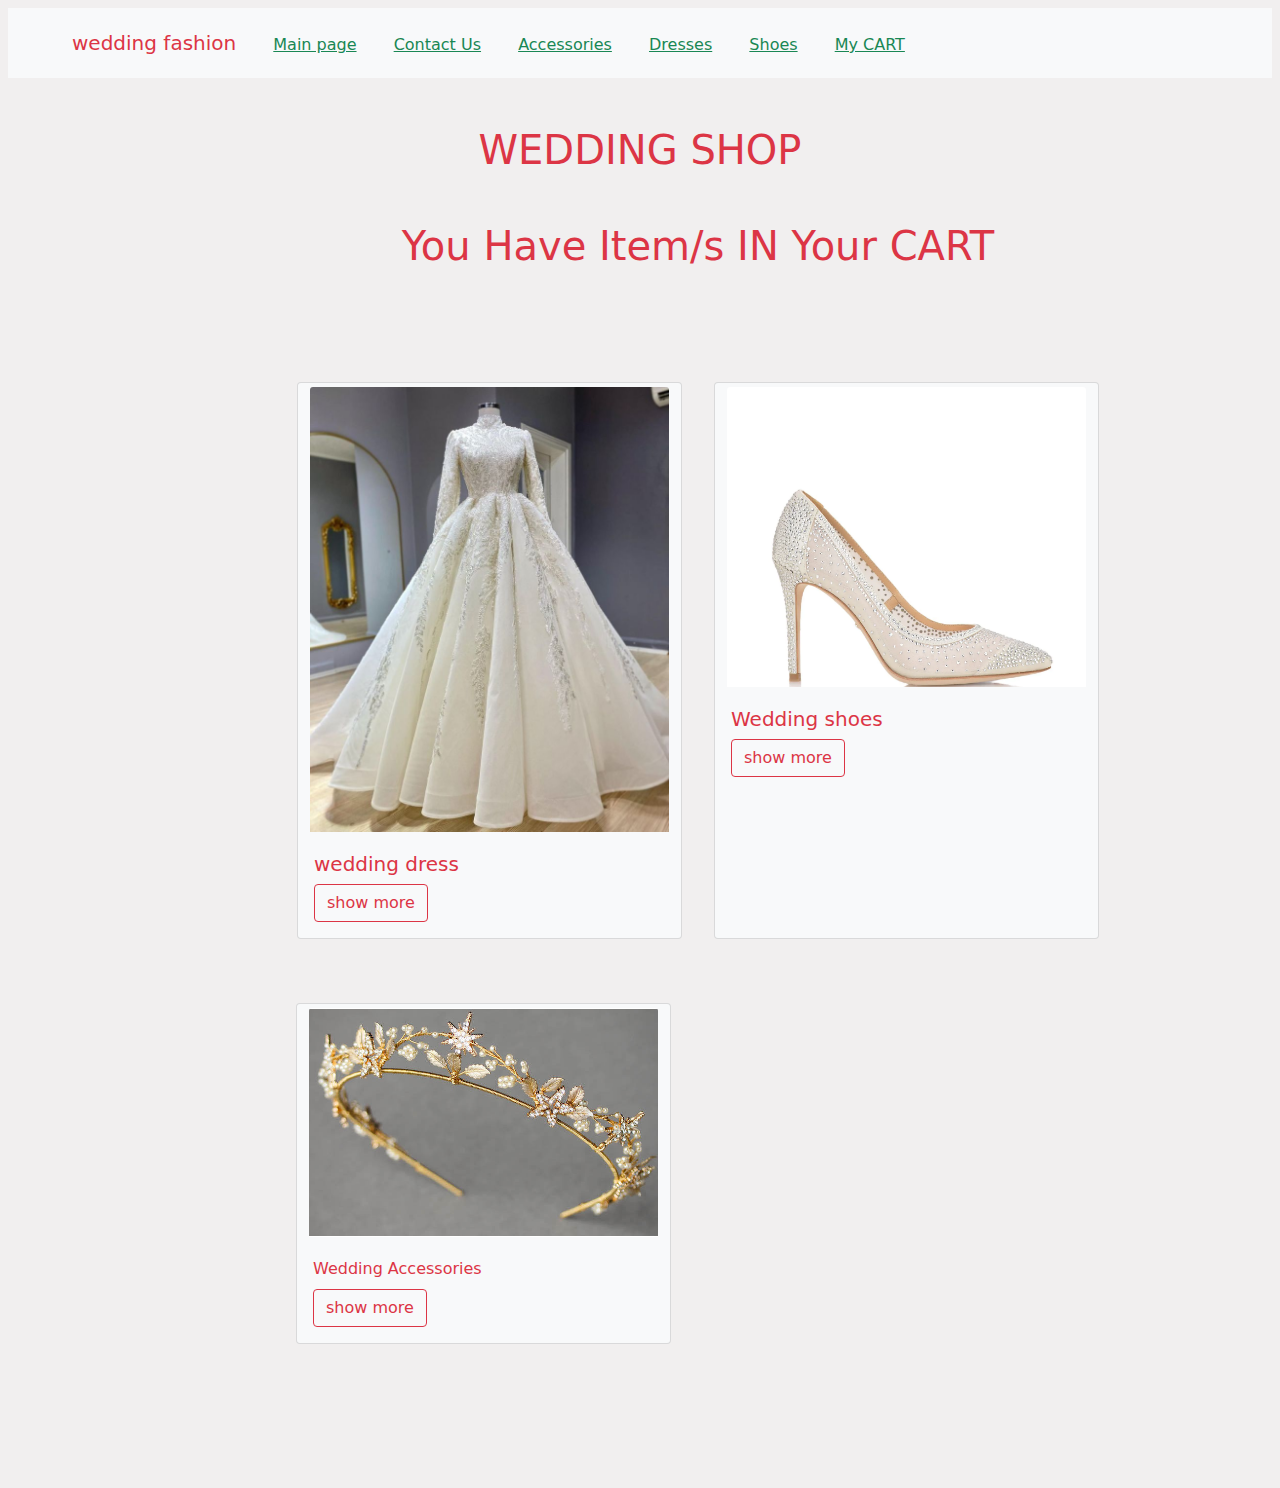
<file: weddingshop/index.html>
<!DOCTYPE html>
<html lang="en">
<head>
    <meta charset="UTF-8">
    <meta http-equiv="X-UA-Compatible" content="IE=edge">
    <meta name="viewport" content="width=device-width, initial-scale=1.0">
    <title>Document</title>
    <link rel="stylesheet" href="./bootstrap.css">
    <link rel="stylesheet" href="./main.css">
</head>
<body>
    <!--navBar-->
    <nav class="nav-bar bg-light p-3 m-2">
      <ul class=" mx-3 my-1">
          <a class="navbar-brand text-danger" href="#">wedding fashion</a>
          <a href="index.html" class="nav-link-active text-success m-3">Main page</a>
          <a href="contactus.html" class="nav-link-active text-success m-3 ">Contact Us</a>
          <a href="accessories.html"class="nav-link-active text-success m-3 "> Accessories</a>
          <a href="index2.html" class="nav-link-active text-success m-3">Dresses</a>
          <a href="shoesPage.html" class="nav-link-active text-success m-3">Shoes</a>
          <a href="myCart.html" class="nav-link-active text-success m-3">My CART</a>

      </ul>
    </nav>
    <!--wedding dress-->
    <h1 class=" text-center my-5 col align-items-center text-danger">WEDDING SHOP </h1>
    <div class="container">
        <h1 class="text-danger text-center gap-3">You Have <span>0</span> Item/s IN Your CART </h1>

    <div class=" row p-5 m-5 justify-content-center ">
        <div class="card bg-light col-5 m-3 "> 
            <img src="images/download (1).jpg " class="card-img-top my-1">

            <div class="card-body">
                <h5 class="card-title text-danger row"> wedding dress</h5>
                <a href="index2.html" class="btn btn-outline-danger row "> show more </a>
            </div>
       </div>
<!--wedding shoes-->
       <div class="card bg-light col-5 m-3 "> 
        <img src="images/shoes2.PNG"
         alt="" class="card-img-top my-1">
        <div class="card-body">
            <h5 class="card-title text-danger row"> Wedding shoes</h5>
            <a href="shoesPage.html" class="btn btn-outline-danger row"> show more </a>
        </div>
    </div>
<!--third card -->
<div class="row">
    <div class="card bg-light col-5 m-5">
        <img src="images/accessorie1.PNG" alt="" class="card-img-top my-1" >
<div class="card-body">
    <div class="card-title text-danger row"> Wedding Accessories</div>
    <a href="accessories.html" class="btn btn-outline-danger row "> show more </a>
</div>
</div>
</div>
</div>
</body>
<script src="javaScript.js"></script>
</html>
</file>
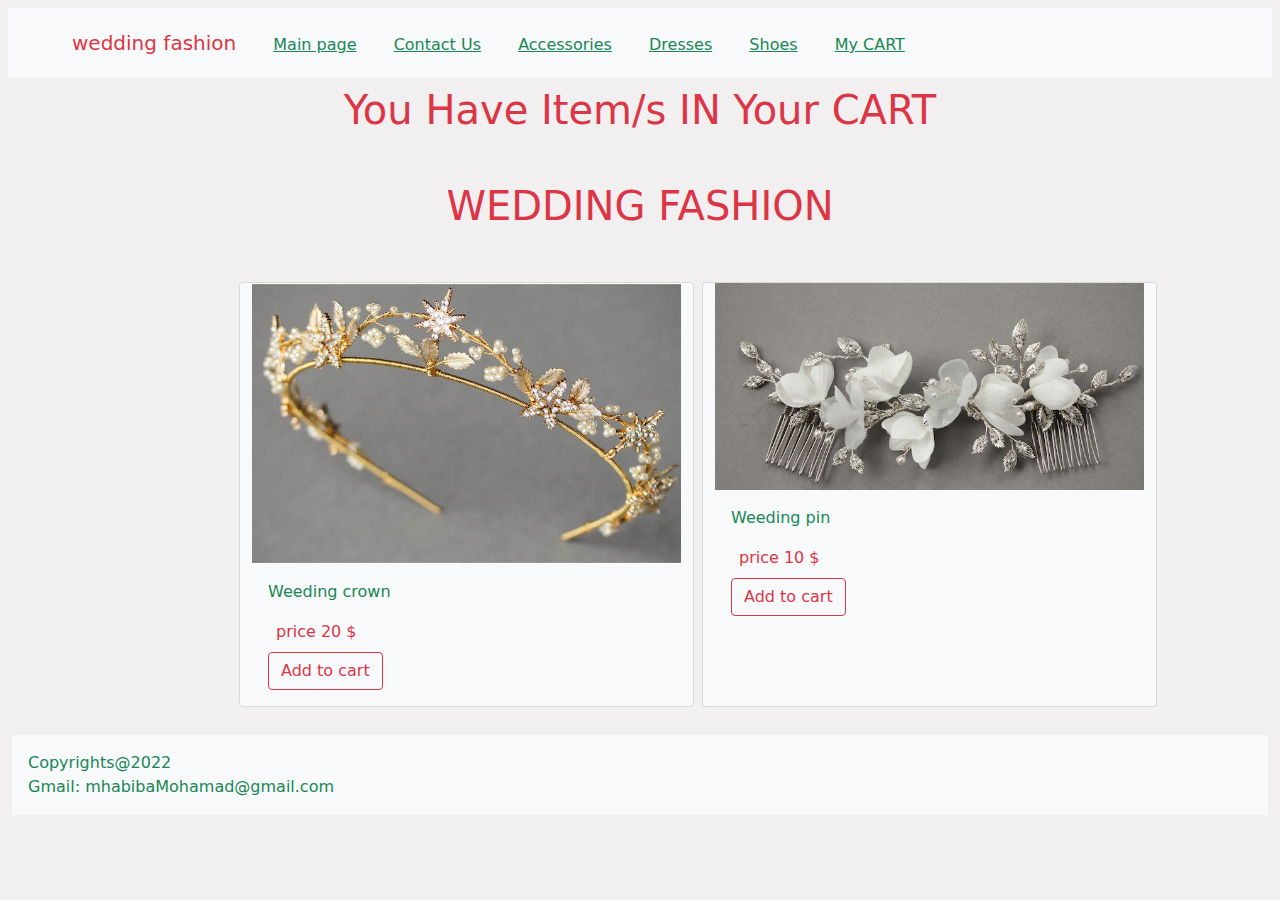
<file: weddingshop/accessories.html>
<!DOCTYPE html>
<html lang="en">
<head>
    <meta charset="UTF-8">
    <meta http-equiv="X-UA-Compatible" content="IE=edge">
    <meta name="viewport" content="width=device-width, initial-scale=1.0">
    <title> wedding accessoires</title>
    <link rel="stylesheet"href="bootstrap.css">
    <link rel="stylesheet"href="main.css">
</head>
<body>
    <nav class="nav-bar bg-light p-3 m-2">
        <ul class=" mx-3 my-1">
            <a class="navbar-brand text-danger" href="#">wedding fashion</a>
            <a href="index.html" class="nav-link-active text-success m-3">Main page</a>
            <a href="contactus.html" class="nav-link-active text-success m-3 ">Contact Us</a>
            <a href="accessories.html"class="nav-link-active text-success m-3 "> Accessories</a>
            <a href="index2.html" class="nav-link-active text-success m-3">Dresses</a>
            <a href="shoesPage.html" class="nav-link-active text-success m-3">Shoes</a>
            <a href="myCart.html" class="nav-link-active text-success m-3">My CART</a>
  
        </ul>
      </nav>
        <div class="mainCont">
            <h1 class="text-danger text-center gap-3">You Have <span>0</span> Item/s IN Your CART </h1>

        <h1 class="text-danger text-center m-5"> WEDDING FASHION </h1>
        <div class="container row  justify-content-center">
        <div class="card col-5 bg-light m-1">
            <img src="images/accessorie1.PNG" alt="">
            <div class="card-body">
                <div class="card-title text-success">Weeding crown</div>
                <div class="card-text text-danger p-2">price 20 $</div>
                <button class=" Acs btn btn-outline-danger  ">Add to cart </button>
                <div id="btn2"class="cart2"></div>

            </div>
        </div>
        <div class="card col-5 bg-light m-1">
            <img src="images/accessories2.PNG" alt="">
            <div class="card-body">
                <div class="card-title text-success">Weeding pin</div>
                <div class="card-text text-danger p-2">price 10 $</div>
                <button class="Acs btn btn-outline-danger  ">Add to cart </button>
                <div class="cart2"></div>

            </div>
        </div>
        </div>
    </div>
    <footer>
        <div class="row ">
            <div class="col bg-light text-success p-3 m-4 ">
                Copyrights@2022
    <br>
                Gmail: mhabibaMohamad@gmail.com 
    
            </div>
        </div>
    </footer>
        </body>
        <script src="javaScript.js"></script>

        </html>
</file>
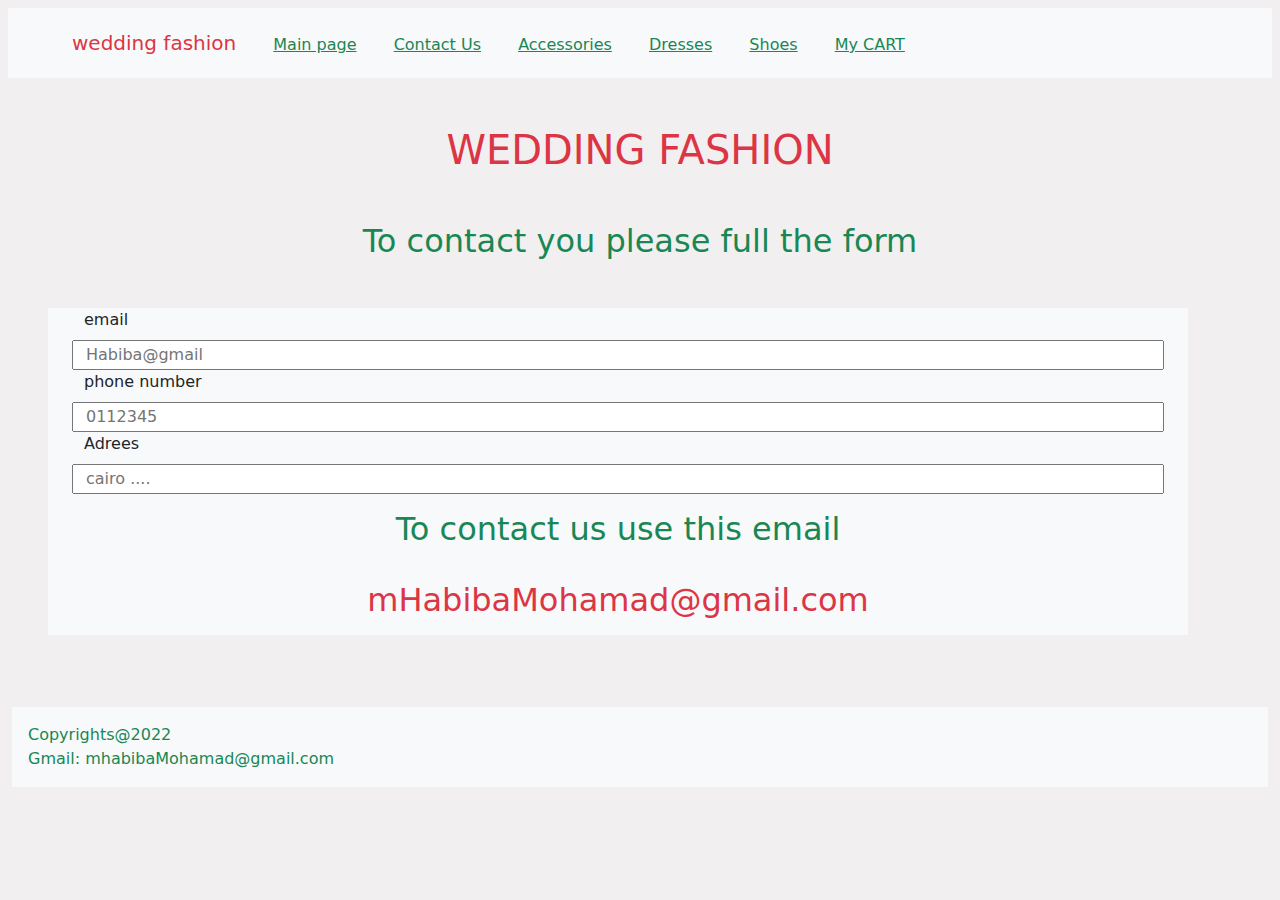
<file: weddingshop/contactus.html>
<!DOCTYPE html>
<html lang="en">
<head>
    <meta charset="UTF-8">
    <meta http-equiv="X-UA-Compatible" content="IE=edge">
    <meta name="viewport" content="width=device-width, initial-scale=1.0">
    <title>Wedding shop</title>
    <link rel="stylesheet" href="./bootstrap.css">
    <link rel="stylesheet" href="main.css">

</head>
<body>
    <nav class="nav-bar bg-light p-3 m-2">
        <ul class=" mx-3 my-1">
            <a class="navbar-brand text-danger" href="#">wedding fashion</a>
            <a href="index.html" class="nav-link-active text-success m-3">Main page</a>
            <a href="contactus.html" class="nav-link-active text-success m-3 ">Contact Us</a>
            <a href="accessories.html"class="nav-link-active text-success m-3 "> Accessories</a>
            <a href="index2.html" class="nav-link-active text-success m-3">Dresses</a>
            <a href="shoesPage.html" class="nav-link-active text-success m-3">Shoes</a>
            <a href="myCart.html" class="nav-link-active text-success m-3">My CART</a>
  
        </ul>
      </nav>
<h1 class="text-danger text-center m-5"> WEDDING FASHION </h1>
<form action=".py">
    <h2 class="text-center m-3 text-success"> To contact you please full the form </h2>
    <div class="container row bg-light justify-content-center m-5">
    <label for="" class="form-label" > email</label>
<input class="form-input" type="email" placeholder="Habiba@gmail"> 
    <label for="" class="form-label" > phone number</label>
<input class="form-input" type="number" placeholder="0112345"> 
    <label for="" class="form-label" > Adrees</label>
<input class="form-input" type="text" placeholder="cairo ....">    
<h2 class="text-center m-3 text-success"> To contact us use this email  </h2>
<h2 class="text-center m-3 text-danger"> mHabibaMohamad@gmail.com  </h2>
    </div>
</form>
<footer>
    <div class="row">
        <div class="col bg-light text-success p-3 m-4 ">
            Copyrights@2022
<br>
            Gmail: mhabibaMohamad@gmail.com 

        </div>
    </div>
</footer>
</div>
</form>
</file>
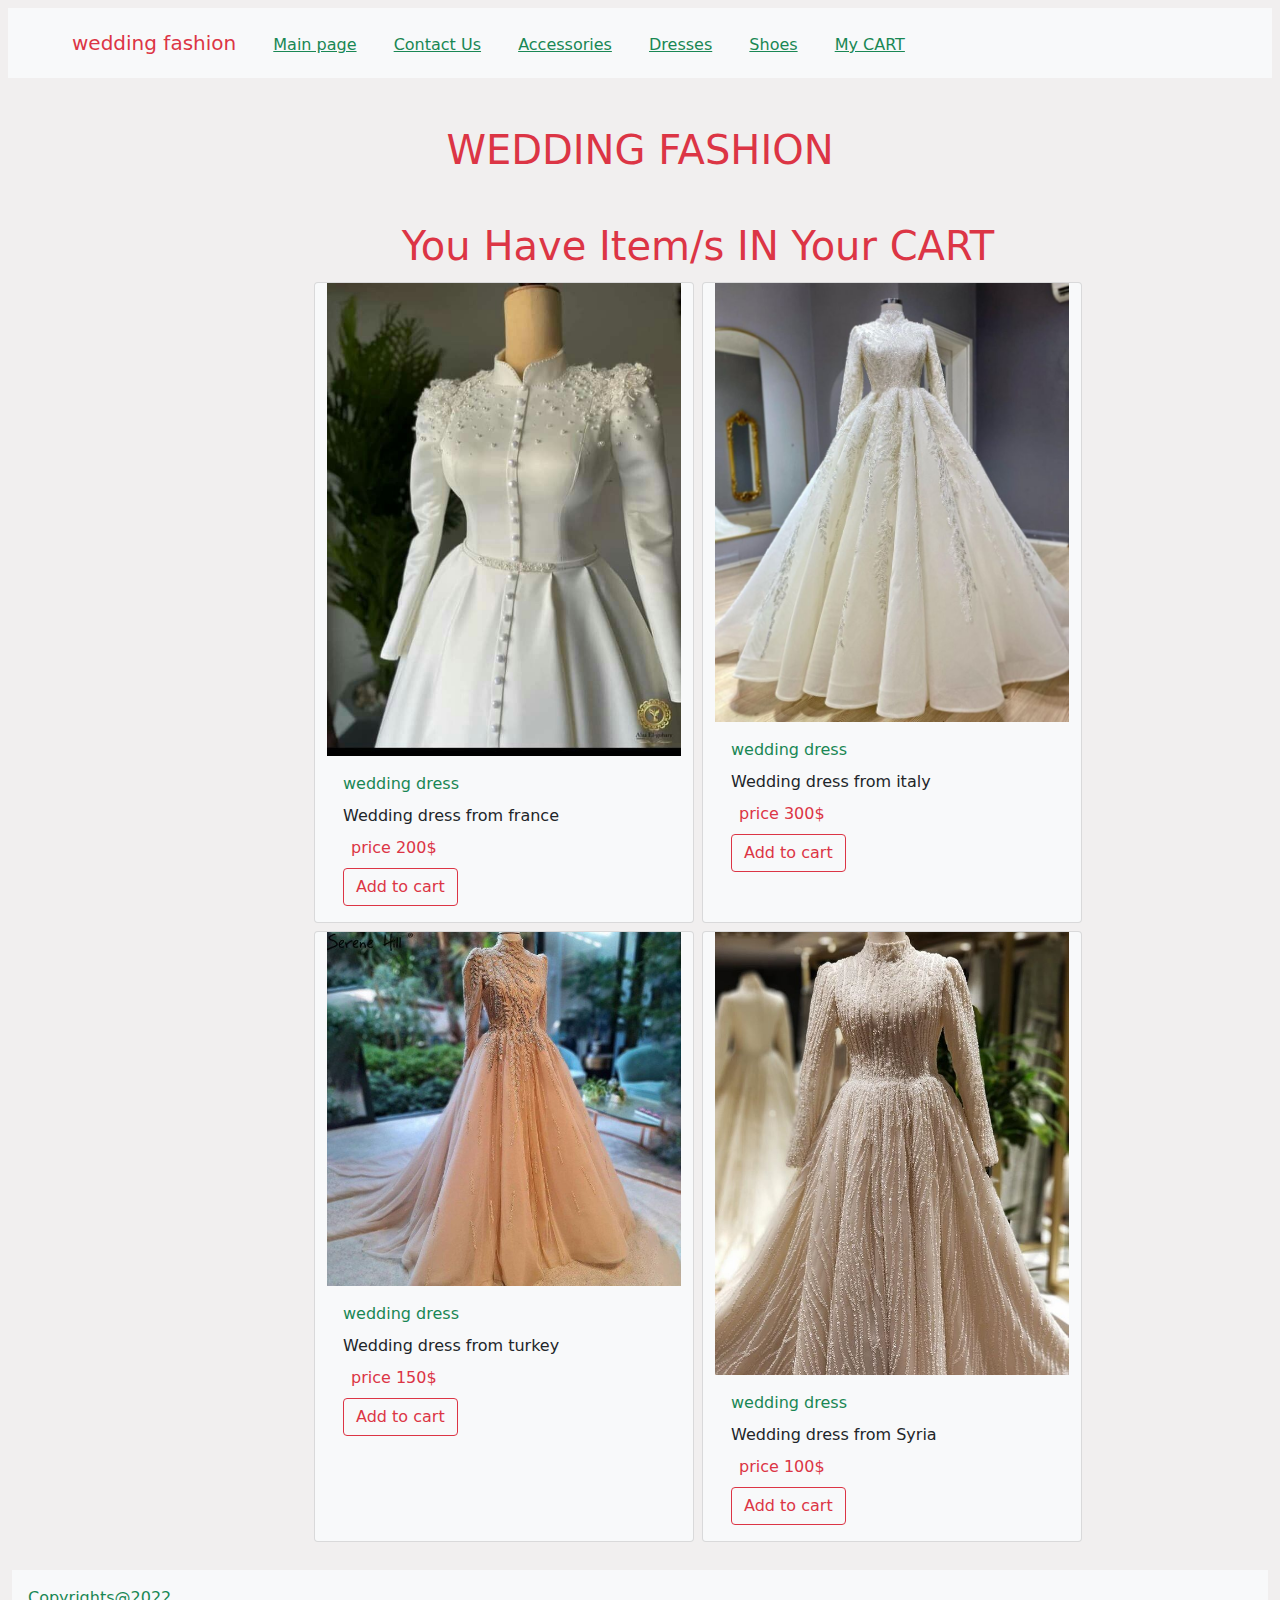
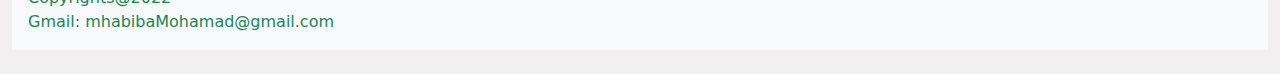
<file: weddingshop/index2.html>
<!DOCTYPE html>
<html lang="en">
<head>
    <meta charset="UTF-8">
    <meta http-equiv="X-UA-Compatible" content="IE=edge">
    <meta name="viewport" content="width=device-width, initial-scale=1.0">
    <title>Wedding shop</title>
    <link rel="stylesheet" href="./bootstrap.css">
    <link rel="stylesheet" href="main.css">

</head>
<body>
    <nav class="nav-bar bg-light p-3 m-2">
        <ul class=" mx-3 my-1">
            <a class="navbar-brand text-danger" href="#">wedding fashion</a>
            <a href="index.html" class="nav-link-active text-success m-3">Main page</a>
            <a href="contactus.html" class="nav-link-active text-success m-3 ">Contact Us</a>
            <a href="accessories.html"class="nav-link-active text-success m-3 "> Accessories</a>
            <a href="index2.html" class="nav-link-active text-success m-3">Dresses</a>
            <a href="shoesPage.html" class="nav-link-active text-success m-3">Shoes</a>
            <a href="myCart.html" class="nav-link-active text-success m-3">My CART</a>
  
        </ul>
      </nav>
<h1 class="text-danger text-center m-5"> WEDDING FASHION </h1>
<div class="container">
    <h1 class="text-danger text-center gap-3">You Have <span>0</span> Item/s IN Your CART </h1>

<div class=" row  justify-content-center">
<div class="card col-4 bg-light m-1">
    <img src="images/download.jpg" alt="">
    <div class="card-body">
        <div class="card-title text-success">wedding dress</div>
        <div class="card-text"> Wedding dress from france </div>
        <div class="card-text text-danger p-2">price 200$</div>
       <button class=" dress btn btn-outline-danger " >Add to cart </button>

       <div class="cart2"></div>

    </div>
</div>
<div class="card col-4 bg-light m-1">
    <img src="images/download (1).jpg" alt="">
    <div class="card-body">
        <div class="card-title text-success">wedding dress</div>
        <div class="card-text"> Wedding dress from italy </div>
        <div class="card-text text-danger p-2">price 300$</div>
        <button  class="dress btn btn-outline-danger  ">Add to cart </button>
        <div class="cart2"></div>

    </div>
</div>
<div class="card col-4 bg-light m-1">
    <img src="images/dress3.jpg" alt="">
    <div class="card-body">
        <div class="card-title text-success">wedding dress</div>
        <div class="card-text"> Wedding dress from turkey </div>
        <div class="card-text text-danger p-2">price 150$</div>
        <button  class="dress btn btn-outline-danger  ">Add to cart </button>
        <div class="cart2"></div>

    </div>
</div>
<div class="card col-4 bg-light m-1">
    <img src="images/dress4.jpg" alt="">
    <div class="card-body">
        <div class="card-title text-success">wedding dress</div>
        <div class="card-text"> Wedding dress from Syria </div>
        <div class="card-text text-danger p-2">price 100$</div>
        <button class="dress cart btn btn-outline-danger  ">Add to cart </button>
        <div class="cart2"></div>

    </div>
 
</div>
</div>
<div id="cost"> <span></span></div>
</div> 
<footer>
    <div class="row">
        <div class="col bg-light text-success p-3 m-4 ">
            Copyrights@2022
<br>
            Gmail: mhabibaMohamad@gmail.com 

        </div>
    </div>
</footer>
 
</body>
<script src="javaScript.js"></script>
</html>
</file>
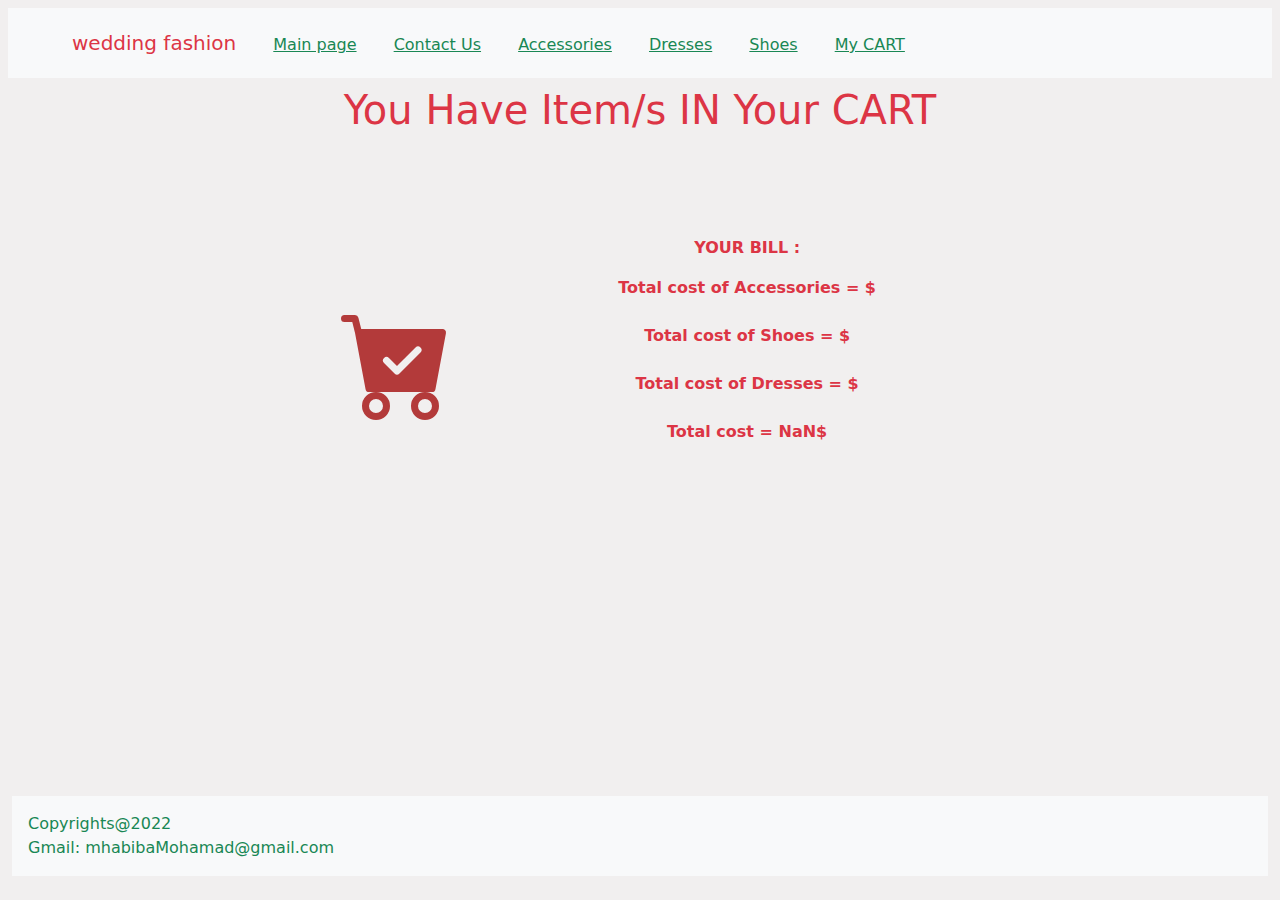
<file: weddingshop/myCart.html>
<!DOCTYPE html>
<html lang="en">
<head>
    <meta charset="UTF-8">
    <meta http-equiv="X-UA-Compatible" content="IE=edge">
    <meta name="viewport" content="width=device-width, initial-scale=1.0">
    <title>Wedding shoes</title>
    <link rel="stylesheet" href="bootstrap.css">
    <link rel="stylesheet" href="main.css">

</head>
<body>
    <nav class="nav-bar bg-light p-3 m-2">
        <ul class=" mx-3 my-1">
            <a class="navbar-brand text-danger" href="#">wedding fashion</a>
            <a href="index.html" class="nav-link-active text-success m-3">Main page</a>
            <a href="contactus.html" class="nav-link-active text-success m-3 ">Contact Us</a>
            <a href="accessories.html"class="nav-link-active text-success m-3 "> Accessories</a>
            <a href="index2.html" class="nav-link-active text-success m-3">Dresses</a>
            <a href="shoesPage.html" class="nav-link-active text-success m-3">Shoes</a>
            <a href="myCart.html" class="nav-link-active text-success m-3">My CART</a>

  
        </ul>
      </nav>

    <h1 class="text-danger text-center gap-3">You Have <span>0</span> Item/s IN Your CART </h1>
    <br>
    <div class="mainCart">
    <svg  class="icon col m-5 p-4" xmlns="http://www.w3.org/2000/svg" width="160" height="160" fill="currentColor"
     class="bi bi-cart-check-fill" viewBox="0 0 16 16">
        <path d="M.5 1a.5.5 0 0 0 0 1h1.11l.401 1.607 1.498 7.985A.5.5 0 0 0 4 12h1a2 2 0 1 
        0 0 4 2 2 0 0 0 0-4h7a2 2 0 1 0 0 4 2 2 0 0 0 0-4h1a.5.5 0 0 0 .491-.408l1.5-8A.5.5 0
         0 0 14.5 3H2.89l-.405-1.621A.5.5 0 0 0 2 1H.5zM6 14a1 1 0 1 1-2 0 1 1 0 0 1 2 0zm7 0a1 1
          0 1 1-2 0 1 1 0 0 1 2 0zm-1.646-7.646-3 3a.5.5 0 0 1-.708 0l-1.5-1.5a.5.5 0 1 1 .708-.708L
          8 8.293l2.646-2.647a.5.5 0 0 1 .708.708z"/>
      </svg>
      <div class=" text-center fw-bold text-danger" >
        <ul class="cartItems text-danger">
          <p> YOUR BILL :</p>
        <div class="text-danger"> <span> Total cost of Accessories = </span><span id="cost1"></span>$ </div>
        <br>
        <div class="text-danger"> <span> Total cost of Shoes = </span><span id="cost2"></span>$</div>
        <br>
        <div class="text-danger"> <span> Total cost of Dresses = </span><span id="cost3"></span>$</div>
        <br>
        <div class="text-danger"> <span> Total cost  = </span><span id="cost4"></span>$</div>
      </ul>
      </div>
  
    </div>
      </div>
    </div>
    </div>
    <footer>
      <div class="row fixed-bottom">
          <div class="col bg-light text-success p-3 m-4 ">
              Copyrights@2022
  <br>
              Gmail: mhabibaMohamad@gmail.com 
  
          </div>
      </div>
  </footer>
</body>
<script src="javaScript.js"></script>
</html>
</file>
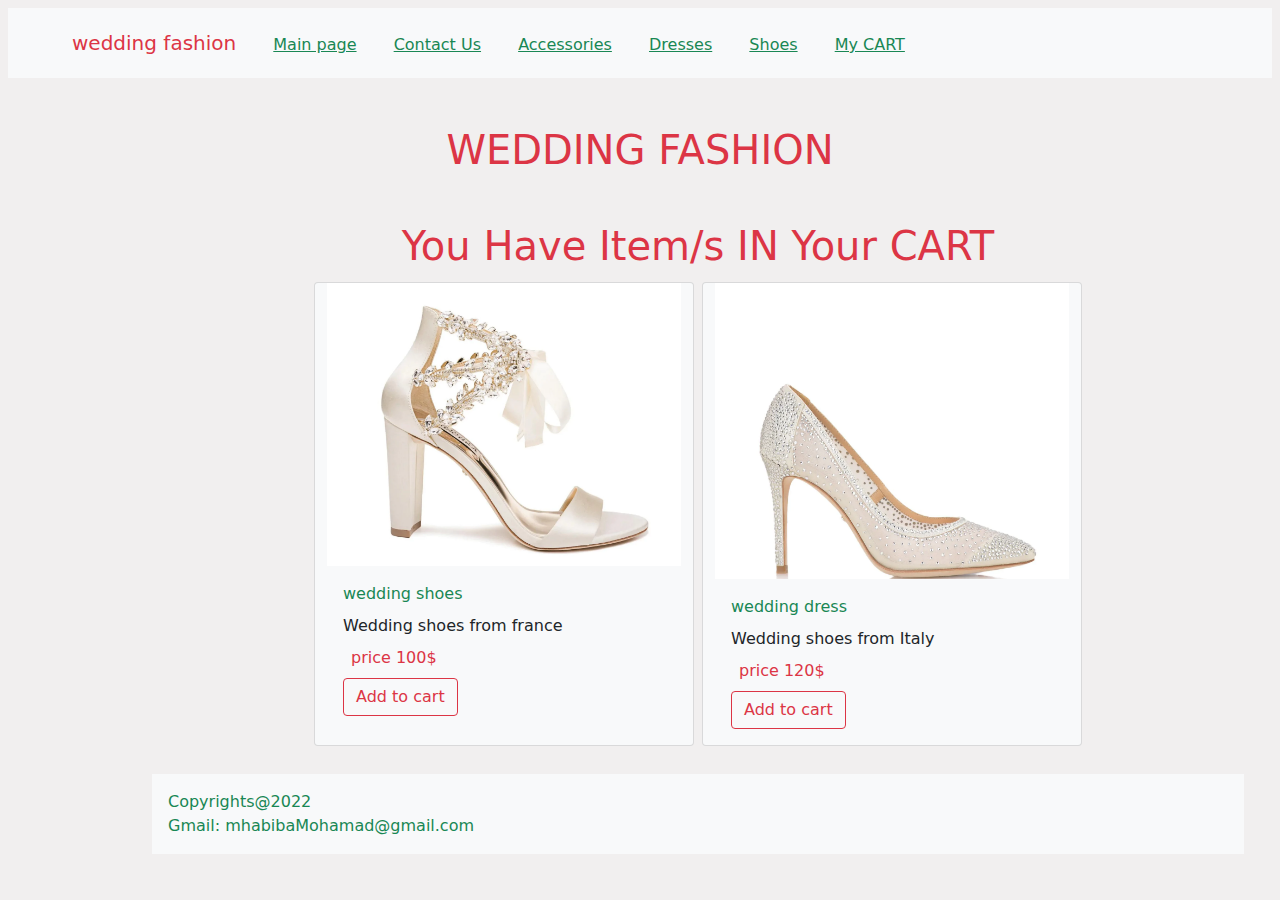
<file: weddingshop/shoesPage.html>
<!DOCTYPE html>
<html lang="en">
<head>
    <meta charset="UTF-8">
    <meta http-equiv="X-UA-Compatible" content="IE=edge">
    <meta name="viewport" content="width=device-width, initial-scale=1.0">
    <title>Wedding shoes</title>
    <link rel="stylesheet" href="bootstrap.css">
    <link rel="stylesheet" href="main.css">

</head>
<body>
    <nav class="nav-bar bg-light p-3 m-2">
        <ul class=" mx-3 my-1">
            <a class="navbar-brand text-danger" href="#">wedding fashion</a>
            <a href="index.html" class="nav-link-active text-success m-3">Main page</a>
            <a href="contactus.html" class="nav-link-active text-success m-3 ">Contact Us</a>
            <a href="accessories.html"class="nav-link-active text-success m-3 "> Accessories</a>
            <a href="index2.html" class="nav-link-active text-success m-3">Dresses</a>
            <a href="shoesPage.html" class="nav-link-active text-success m-3">Shoes</a>
            <a href="myCart.html" class="nav-link-active text-success m-3">My CART</a>
  
        </ul>
      </nav>
    <h1 class="text-danger text-center m-5"> WEDDING FASHION </h1>
    <div class="container">
        <h1 class="text-danger text-center gap-3">You Have <span>0</span> Item/s IN Your CART </h1>

    <div class=" row  justify-content-center">
    <div class="card col-4 bg-light m-1">
        <img src="images/shoes1.PNG" alt="">
        <div class="card-body">
            <div class="card-title text-success">wedding shoes</div>
            <div class="card-text"> Wedding shoes from france </div>
            <div class="card-text text-danger p-2">price 100$</div>
           <button class="shoes btn btn-outline-danger " >Add to cart </button>
           <div class="cart2"></div>
    
        </div>
    </div>

    <!--card 2-->
    <div class="card col-4 bg-light m-1">
        <img src="images/shoes2.PNG" alt="">
        <div class="card-body">
            <div class="card-title text-success">wedding dress</div>
            <div class="card-text"> Wedding shoes from Italy </div>
            <div class="card-text text-danger p-2">price 120$</div>
           <button class="shoes btn btn-outline-danger " >Add to cart </button>
           <div class="cart2"></div>
    
        </div>
    </div>
    <footer>
        <div class="row">
            <div class="col bg-light text-success p-3 m-4 ">
                Copyrights@2022
    <br>
                Gmail: mhabibaMohamad@gmail.com 
    
            </div>
        </div>
    </footer>
</body>
<script src='javaScript.js'></script>

</html>
</file>
<file: weddingshop/main.css>
body{
    background-color: rgb(241, 239, 239);
}
.container{
    margin-left: 10%;
}

.icon{
color: rgb(179, 58, 58);
position: relative;
left: 2%; 
}
.items{
margin-left: 2%;
color: green;

}

.added{
    color: white;
    background-color: green;
}
.mainCart{
    width: 50%;
    margin-left: 20%;
    position: relative;
    top:70px;
}
.cartItems{

position: absolute;
right: 20px;
top: 0px;;
}
footer{
    margin-bottom: 0px;
}
@media only screen and (max-width: 1000px) {
    .icon {
    visibility: hidden;
    }
  }
  @media only screen and (max-width: 1000px) {
    nav {
    display: block;
    }
  }
</file>
